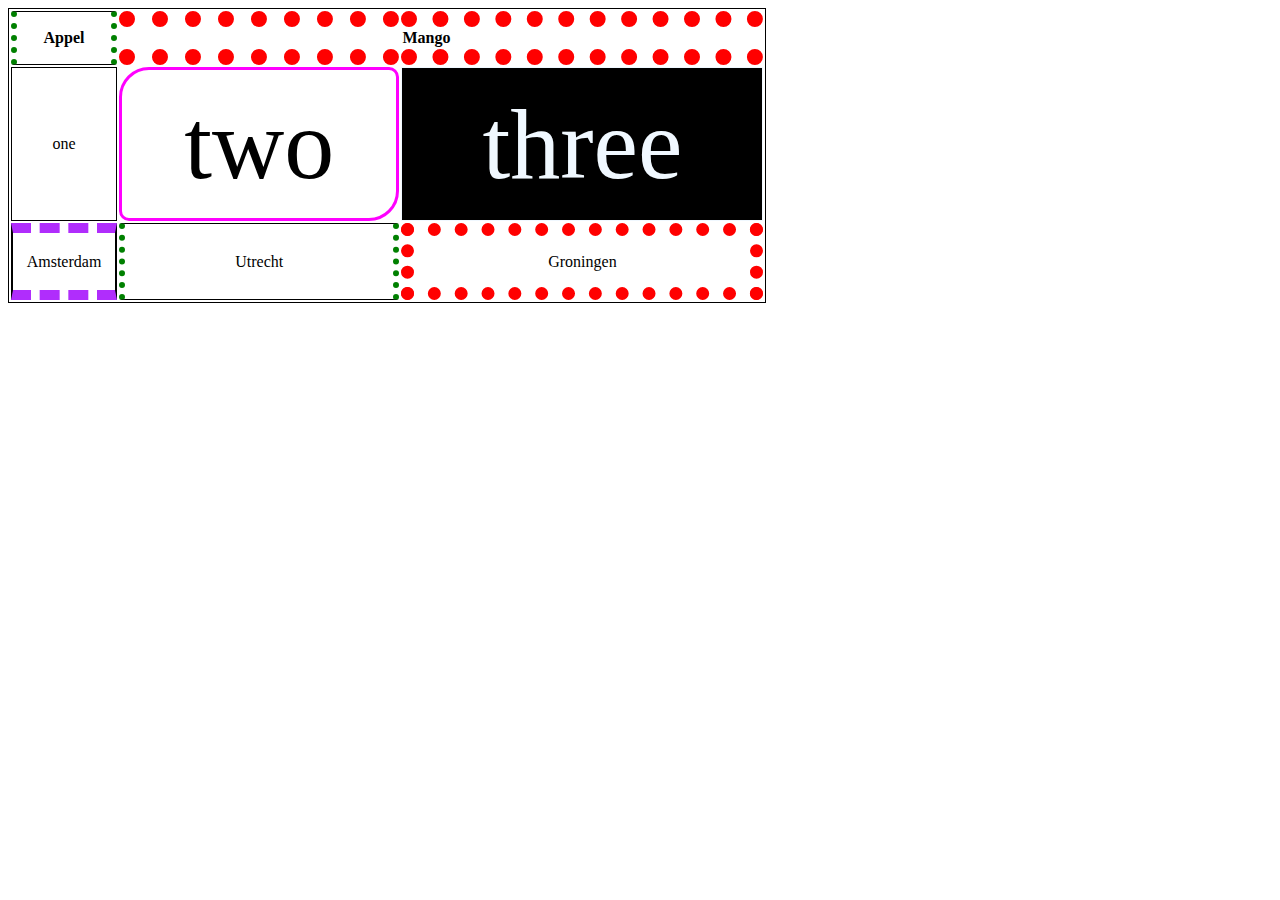
<file: index.html>
<!DOCTYPE html>
<html>
    <head>
        <meta charset="ut8">
        <title>css 1</title>
        <link rel="stylesheet" href="./Appel,MangoCitroen.css"> 
        <meta name="viewport" content="width=device-width, initial-scale=1.0">
    </head>
    <body>
        <table>
            <tr>
                <th id="Appel" style="height: 50px;">Appel</th>
                <th id="Mango"></th>
                <th id="Mango" style="text-align: left;">Mango</th>
            </tr>
            <tr >
                <td style="height: 150px; width: 50px;">one</td>
                <td id="two" style="font-size: 100px;">two</td>
                <td style="font-size: 100px; background-color: black; color: aliceblue;">three</td>
            </tr>
            <tr>
                <td id="Amsterdam" style="height: 55px; width: 100px;">Amsterdam</td>
                <td id="Appel">Utrecht</td>
                <td id="Groningen">Groningen</td>
            </tr>
        </table>
    </body>
</html>
</file>
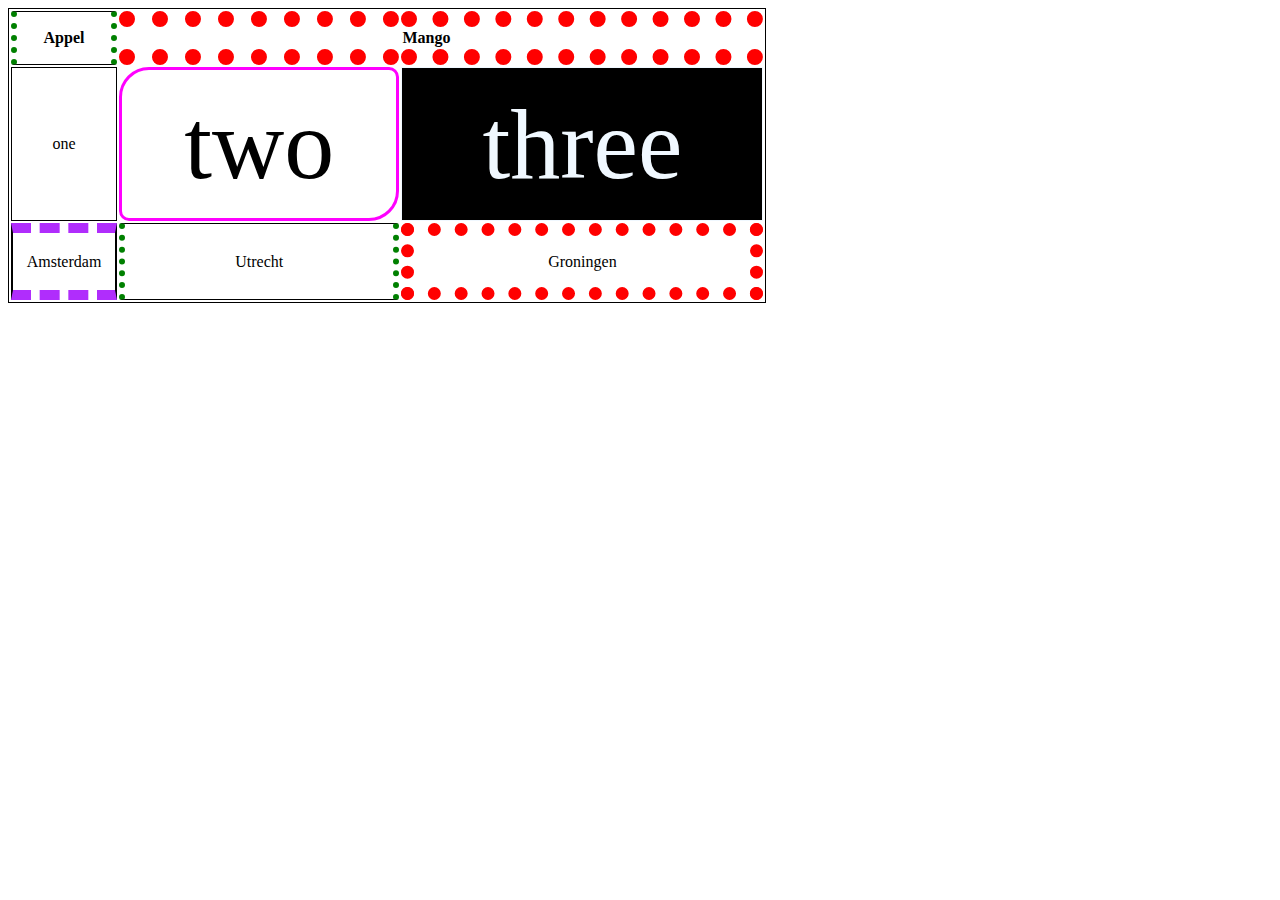
<file: AppelMangoCitroen.html>
<!DOCTYPE html>
<html>
    <head>
        <meta charset="ut8">
        <title>css 1</title>
        <link rel="stylesheet" href="./Appel,MangoCitroen.css"> 
        <meta name="viewport" content="width=device-width, initial-scale=1.0">
    </head>
    <body>
        <table>
            <tr>
                <th id="Appel" style="height: 50px;">Appel</th>
                <th id="Mango"></th>
                <th id="Mango" style="text-align: left;">Mango</th>
            </tr>
            <tr >
                <td style="height: 150px; width: 50px;">one</td>
                <td id="two" style="font-size: 100px;">two</td>
                <td style="font-size: 100px; background-color: black; color: aliceblue;">three</td>
            </tr>
            <tr>
                <td id="Amsterdam" style="height: 55px; width: 100px;">Amsterdam</td>
                <td id="Appel">Utrecht</td>
                <td id="Groningen">Groningen</td>
            </tr>
        </table>
    </body>
</html>
</file>
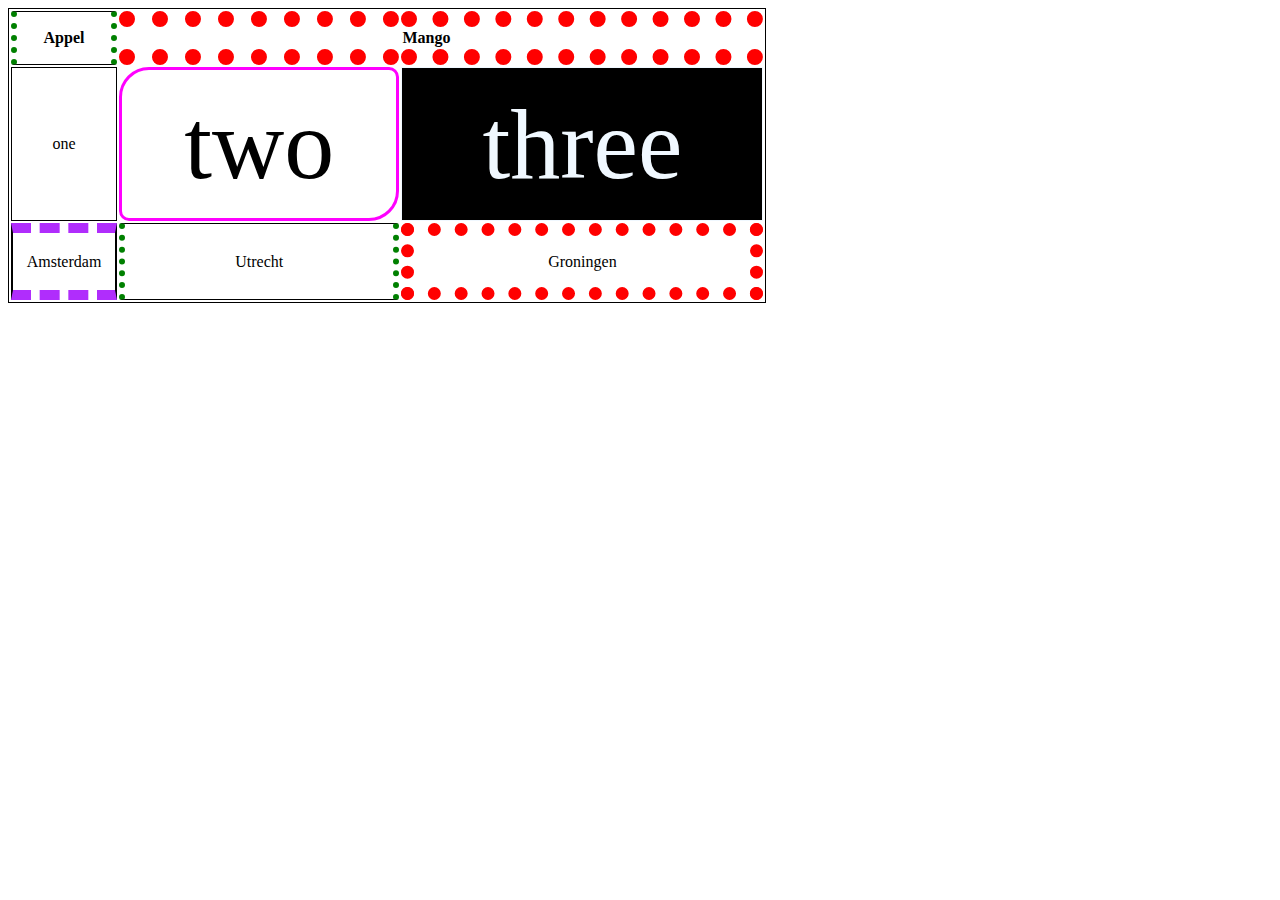
<file: opdracht CSS 2/Appel,MangoCitroen.html>
<!DOCTYPE html>
<html>
    <head>
        <meta charset="ut8">
        <title>css 1</title>
        <link rel="stylesheet" href="./Appel,MangoCitroen.css">
        <meta name="viewport" content="width=device-width, initial-scale=1.0">
    </head>
    <body>
        <table>
            <tr>
                <th id="Appel" style="height: 50px;">Appel</th>
                <th id="Mango"></th>
                <th id="Mango" style="text-align: left;">Mango</th>
            </tr>
            <tr >
                <td style="height: 150px; width: 50px;">one</td>
                <td id="two" style="font-size: 100px;">two</td>
                <td style="font-size: 100px; background-color: black; color: aliceblue;">three</td>
            </tr>
            <tr>
                <td id="Amsterdam" style="height: 55px; width: 100px;">Amsterdam</td>
                <td id="Appel">Utrecht</td>
                <td id="Groningen">Groningen</td>
            </tr>
        </table>
    </body>
</html>
</file>
<file: Appel,MangoCitroen.css>
p{
    color: red;
    width: 500px;
    border: 1px solid black; 
    margin: 125px 80px 5px 50px;
} 
#id_selecter {
    color: blue;
    width: 500px;
    border: 10px dotted purple;
    text-align: center;
    font-size: 40px;
}
table {
    width: 60%;
}

table, th, td {
    border: 1px solid;
}

td {
    text-align: center;
}

#Appel {
    border-left: 6px dotted green;
    border-right: 6px dotted green;
}

#Mango {
    border-top: 16px dotted red;   
    border-bottom: 16px dotted red;  
    border-left: 0px;
    border-right: 0px;
}

#two {
    border-color: rgb(255, 0, 255);
    border-width: 3px;
    border-radius: 10px;
    border-top-left-radius: 30px;
    border-bottom-right-radius: 30px;
}

#Groningen {
    border: 13px dotted red;   
}

#Amsterdam {
    text-align:center; 
    border-style: dashed solid dashed solid;
    border-top-color: #b02dfc; 
    border-bottom-color: #b02dfc;
    border-top-width: 10px;
    border-bottom-width: 10px;
    border-left-width: 2px;
    border-right-width: 2px;
}
</file>
<file: opdracht CSS 2/Appel,MangoCitroen.css>
p{
    color: red;
    width: 500px;
    border: 1px solid black; 
    margin: 125px 80px 5px 50px;
} 
#id_selecter {
    color: blue;
    width: 500px;
    border: 10px dotted purple;
    text-align: center;
    font-size: 40px;
}
table {
    width: 60%;
}

table, th, td {
    border: 1px solid;
}

td {
    text-align: center;
}

#Appel {
    border-left: 6px dotted green;
    border-right: 6px dotted green;
}

#Mango {
    border-top: 16px dotted red;   
    border-bottom: 16px dotted red;  
    border-left: 0px;
    border-right: 0px;
}

#two {
    border-color: rgb(255, 0, 255);
    border-width: 3px;
    border-radius: 10px;
    border-top-left-radius: 30px;
    border-bottom-right-radius: 30px;
}

#Groningen {
    border: 13px dotted red;   
}

#Amsterdam {
    text-align:center; 
    border-style: dashed solid dashed solid;
    border-top-color: #b02dfc; 
    border-bottom-color: #b02dfc;
    border-top-width: 10px;
    border-bottom-width: 10px;
    border-left-width: 2px;
    border-right-width: 2px;
}
</file>
